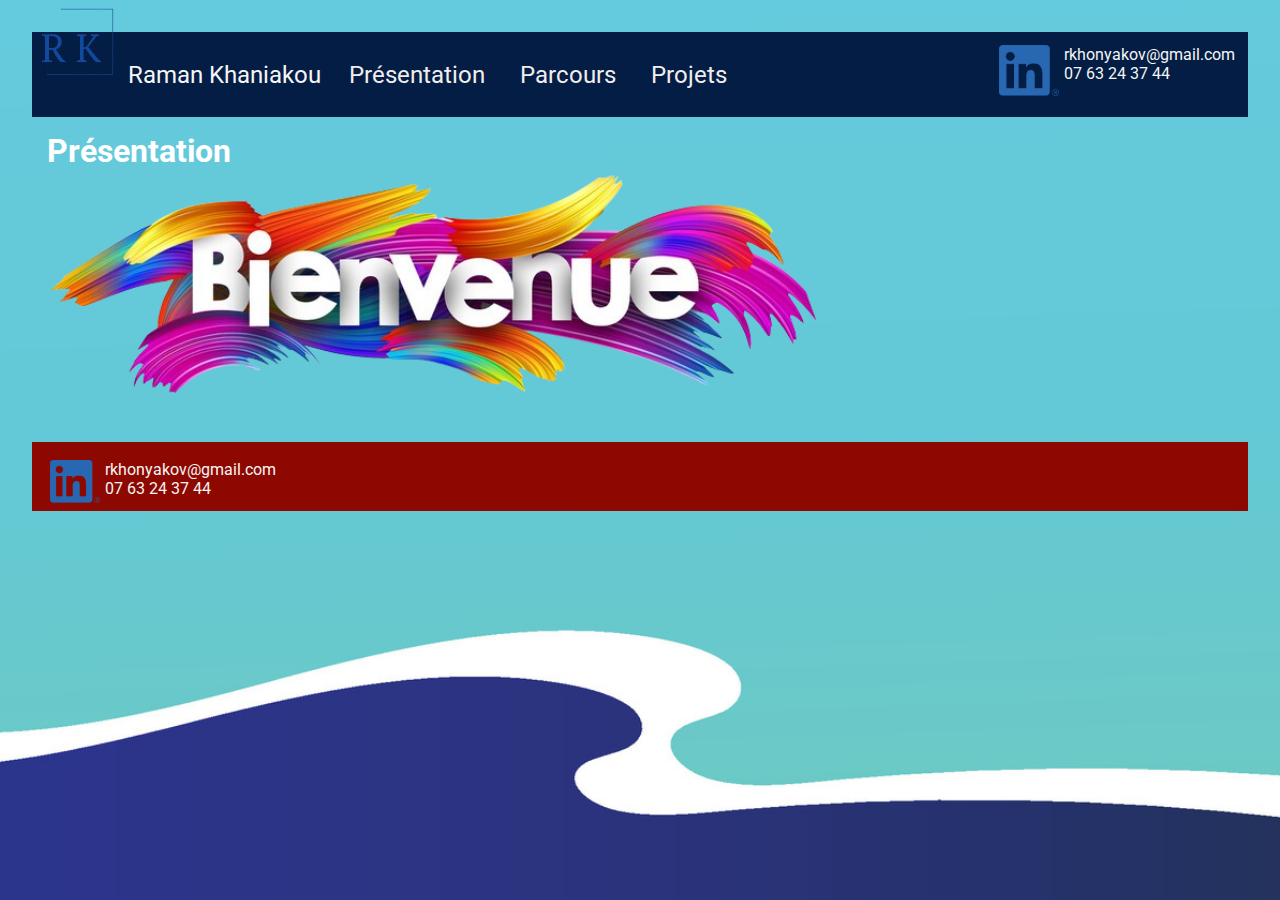
<file: index.html>
<!DOCTYPE html>
<html lang="fr">

<head>
    <meta charset="utf-8">
    <title>Accueil - CV Exemple</title>
    <link href="style.css" rel="stylesheet">
    <link rel="preconnect" href="https://fonts.googleapis.com">
    <link rel="preconnect" href="https://fonts.gstatic.com" crossorigin>
    <link href="https://fonts.googleapis.com/css2?family=Roboto:ital,wght@0,100..900;1,100..900&display=swap" rel="stylesheet">
</head>

<body>
    <header>
        
        <nav>
            <a href="index.html" class="hover-link"><img src="images/rk.png" width="90"> Raman Khaniakou</a>
            <span class="liens-nav"> 
                <a href="index.html">Présentation</a> 
                <a href="parcours.html">Parcours</a>
                <a href="projets.html">Projets</a>
            </span>
        </nav>
        

        <div class="contact">
            <div>
                <a target="_blank" href="https://www.linkedin.com/" class="lien-icone">
                    <img src="images/LI-In-Bug.png" alt="Logo Linkedin" width="60" />
                </a>
            </div>
            <div>
                <p>rkhonyakov@gmail.com</p>
                <p>07 63 24 37 44</p>
            </div>
        </div>

    </header>

    <main>
        <h1 class="presentation">Présentation</h1>
        
        <section>
            <div class="presentation">
                <p>  </p>
                <img src="images/nnn.png" alt="Photo" width="70%"  />
            </div>
            
        </section>
    </main>

    <footer>
        <div class="contact">
            <div>
                <a target="_blank" href="https://www.linkedin.com/" class="lien-icone">
                    <img src="images/LI-In-Bug.png" alt="Logo Linkedin" width="50" />
                </a>
            </div>
            <div>
                <p>rkhonyakov@gmail.com</p>
                <p>07 63 24 37 44</p>
            </div>
        </div>
    
    </footer>
</body>

</html>
</file>
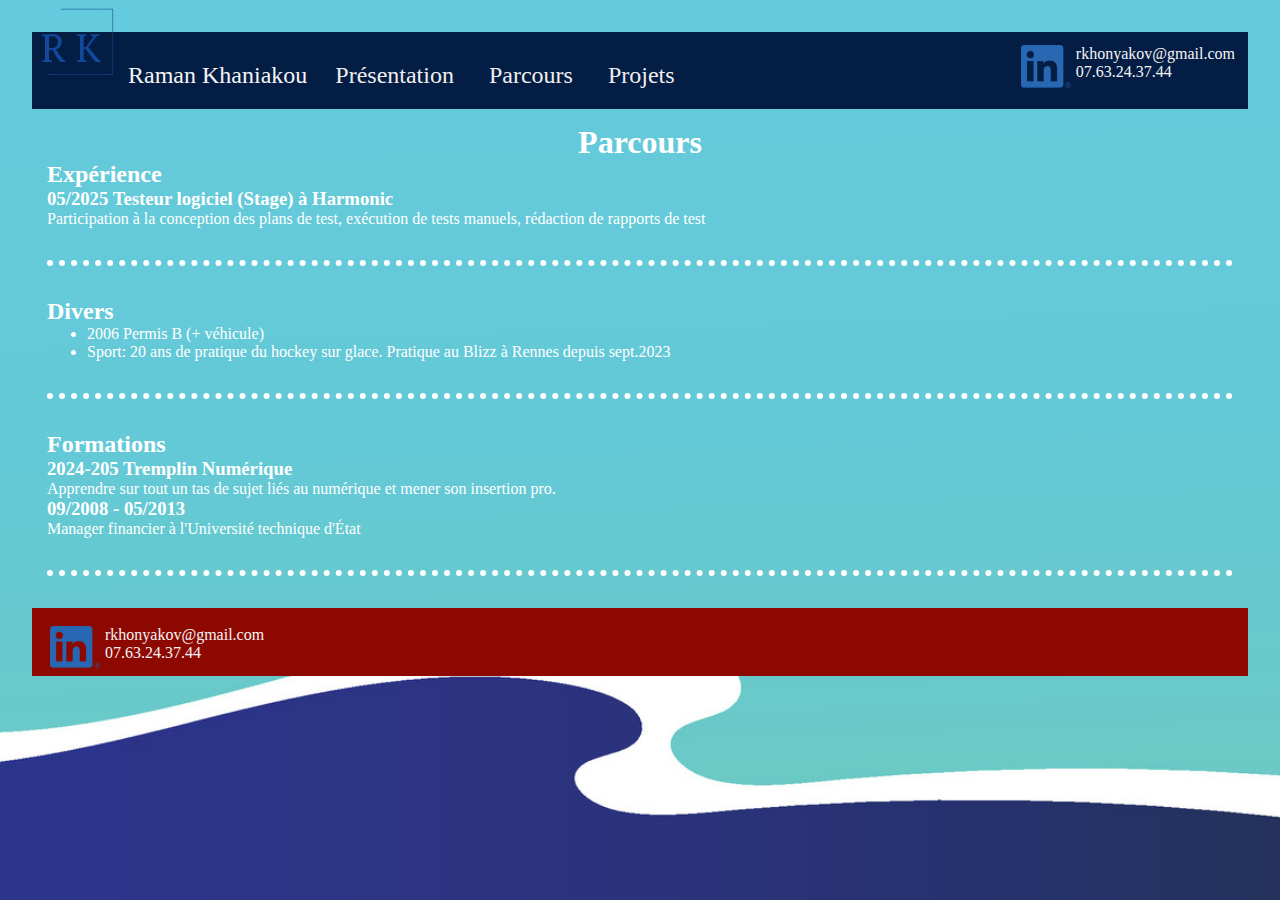
<file: parcours.html>
<!DOCTYPE html>
<html lang="fr">

<head>
    <meta charset="utf-8">
    <title>Parcours - CV Exemple</title>
    <link href="style.css" rel="stylesheet">
    <link rel="preconnect" href="https://fonts.googleapis.com">
    <link rel="preconnect" href="https://fonts.gstatic.com" crossorigin>
    <link href="https://fonts.googleapis.com/css2?family=Lexend:wght@100..900&display=swap" rel="stylesheet">
</head>

<body>
    <header>
        <nav>
            <a href="index.html" class="hover-link"><img src="images/rk.png" width="90"> Raman Khaniakou</a>
            <span class="liens-nav">
                <a href="index.html">Présentation</a>
                <a href="parcours.html">Parcours</a>
                <a href="projets.html">Projets</a>
            </span>
        </nav>

        <div class="contact">
            <div>
                <a target="_blank" href="https://www.linkedin.com/" class="lien-icone">
                    <img src="images/LI-In-Bug.png" alt="Logo Linkedin" width="50" />
                </a>
            </div>
            <div>
                <p>rkhonyakov@gmail.com</p>
                <p>07.63.24.37.44</p>
            </div>
        </div>
        
    </header>

    <main>
        <h1 class="centrer">Parcours</h1>
        <div class="colonnes-parcours">

            <div class="colonne">
                <section>
                    <h2>Expérience</h2>
        
                    <div class="colonne">
                        <h3>05/2025 Testeur logiciel (Stage) à Harmonic</h3>
                        <p> Participation à la conception des plans de test, exécution de tests manuels, rédaction de rapports de test</p>
                    </div>
                    <hr>
                </section>
                <section>
                    <h2>Divers</h2>
        
                    <div class="colonne">
                        <ul>
                            <li>2006 Permis B (+ véhicule)</li>
                            <li>Sport: 20 ans de pratique du hockey sur glace. Pratique au Blizz à Rennes depuis sept.2023</li>
                        </ul>
                    </div>
                    <hr>
                </section>
            </div>
        <div class="colonnes-parcours"> 
            <div class="colonne"></div>   
                <section>
                    <h2>Formations</h2>
                    
                    <div class="colonne">
                        <h3>2024-205 Tremplin Numérique</h3>
                        <p> Apprendre sur tout un tas de sujet liés au numérique et mener son insertion pro.</p>

                        <h3>09/2008 - 05/2013</h3> 
                        <P>Manager financier à l'Université technique d'État</P>
                    <hr>
                    </div>

                </section>
            </div>      
        </div>      
        
    </main>

    <footer>
        <div class="contact">
            <div>
                <a target="_blank" href="https://www.linkedin.com/" class="lien-icone">
                    <img src="images/LI-In-Bug.png" alt="Logo Linkedin" width="50" />
                </a>
            </div>
            <div>
                <p>rkhonyakov@gmail.com</p>
                <p>07.63.24.37.44</p>
            </div>
        </div>
    
    </footer>
</body>

</html>
</file>
<file: style.css>
* {
    margin: 0;
    font-family: "Roboto", serif;
    font-optical-sizing: auto;
    font-style: normal;
}

body {
    background-image: url('images/r.jpg'); 
    background-size: cover; 
    background-position: center; 
    background-repeat: no-repeat; 
    background-attachment: fixed; 
    padding: 2rem; 
    color: white; 
}
  
header {
    display: flex;
    justify-content: space-between;
    background-color: #031D44;
}

nav {
    font-size: 1.5em;
    margin-top: -30px; 
    margin-bottom: 1rem;
    
}

.contact {
    display: flex;
    margin: 13px;
    color: whitesmoke;
}

main {
    margin: 15px;
}

footer {
    padding-top: 5px;
    background-color: #8D0801;
}

.lien-CV {
    font-size: 1.2em;
    margin-top: 0px;
    text-decoration: none;
    color:#F1EDEE;
}

.liens-nav a{
    margin-left: 15px;
    margin-top: 10px;
    padding: 7px;
    text-decoration: none;
    color: #F1EDEE;
}
.liens-nav a:hover{
    background-color: #F1EDEE;
}

.lien-icone {
    margin: 5px;
    font-size: 2em;
    color: #124a9f;
}

.presentation {
    display: flex;
    justify-content: left;
}

.colonnes-parcours {
    display: flex-start;
    justify-content: space-around;
}

.background-section {
    background-image: url('images/r.jpg'); 
    background-size: auto; 
    background-position: center; 
    background-repeat: no-repeat; 
    background-attachment: fixed; 
    padding: 2rem; 
    color: white; 
}

.centrer {
    text-align: center;
}

hr {
    border: 0;
    width: 100%;
    height: 0;
    border-top: 0.4rem dotted white;
    position: relative;
    overflow: visible;
    margin: 2rem 0;
  }
hr:before {
    animation: move 10s infinite linear;
    position: absolute;
    top: -14px;
    left:0;
    right: 0;
    bottom: 0;
    background-image: url("data:image/svg+xml,%3Csvg xmlns='http://www.w3.org/2000/svg' height='571.11' width='541.6'%3E%3Cpath style='fill:%23ffcc00' d='M535.441,412.339A280.868,280.868 0 1,1 536.186,161.733L284.493,286.29Z'/%3E%3C/svg%3E");
    background-size: 22px;
    background-repeat: no-repeat;
    background-position: calc(100% + 24px) 0;
    content: ' ';
    height: 24px;
}
hr:after {
    animation: move 10s 1s infinite linear;
    position: absolute;
    top: -14px;
    left:0;
    right: 0;
    bottom: 0;
    background-size: 24px;
    background-repeat: no-repeat;
    background-position: calc(100% + 24px) 0;

    content: ' ';
    height: 24px;
    background-image: url("data:image/svg+xml,%3C%3Fxml version='1.0' encoding='UTF-8'%3F%3E%3Csvg version='1.1' viewBox='0 0 400 444.34' xmlns='http://www.w3.org/2000/svg'%3E%3Cg fill-rule='evenodd'%3E%3Cpath d='m192.2 2.8c-0.147 0.237-2.718 0.405-6.324 0.413-4.436 9e-3 -6.266 0.157-6.78 0.547-0.435 0.33-1.967 0.561-4 0.603-1.813 0.038-3.356 0.242-3.429 0.453-0.074 0.211-1.379 0.384-2.9 0.384-1.578 0-2.767 0.172-2.767 0.4 0 0.22-0.992 0.4-2.205 0.4s-2.518 0.171-2.9 0.38c-0.382 0.208-1.55 0.489-2.595 0.624s-1.9 0.414-1.9 0.621c0 0.206-0.799 0.375-1.776 0.375s-1.888 0.18-2.024 0.4-0.957 0.4-1.824 0.4-1.576 0.18-1.576 0.4-0.617 0.4-1.371 0.4c-0.755 0-1.642 0.27-1.972 0.6s-1.232 0.6-2.005 0.6-1.516 0.18-1.652 0.4-0.777 0.4-1.424 0.4-1.176 0.18-1.176 0.4-0.527 0.4-1.171 0.4c-0.645 0-1.442 0.27-1.772 0.6s-1.063 0.6-1.628 0.6c-0.566 0-1.029 0.18-1.029 0.4s-0.54 0.4-1.2 0.4-1.2 0.18-1.2 0.4-0.521 0.4-1.157 0.4c-0.66 0-1.256 0.258-1.388 0.6-0.126 0.33-0.675 0.6-1.219 0.6s-1.1 0.18-1.236 0.4-0.687 0.4-1.224 0.4-0.976 0.18-0.976 0.4-0.45 0.4-1 0.4-1 0.166-1 0.368c0 0.203-0.54 0.487-1.2 0.632s-1.2 0.429-1.2 0.632c0 0.202-0.45 0.368-1 0.368s-1 0.18-1 0.4-0.21 0.4-0.466 0.4c-0.746 0-3.534 1.323-3.534 1.677 0 0.178-0.36 0.323-0.8 0.323s-0.8 0.18-0.8 0.4-0.45 0.4-1 0.4-1 0.18-1 0.4-0.366 0.4-0.813 0.4c-0.446 0-0.916 0.27-1.042 0.6-0.127 0.33-0.571 0.6-0.988 0.6-0.416 0-0.757 0.18-0.757 0.4s-0.36 0.4-0.8 0.4-0.8 0.18-0.8 0.4-0.366 0.4-0.813 0.4c-0.446 0-0.916 0.27-1.042 0.6-0.127 0.33-0.571 0.6-0.988 0.6-0.416 0-0.757 0.138-0.757 0.306s-0.72 0.617-1.6 0.998c-0.88 0.382-1.6 0.841-1.6 1.02 0 0.18-0.63 0.574-1.4 0.876s-1.4 0.696-1.4 0.875-0.227 0.325-0.504 0.325-0.989 0.45-1.583 1c-0.593 0.55-1.356 1-1.696 1-0.339 0-0.617 0.18-0.617 0.4s-0.193 0.4-0.429 0.4c-0.235 0-0.679 0.225-0.986 0.5-1.323 1.187-1.776 1.5-2.168 1.5-0.229 0-0.417 0.18-0.417 0.4s-0.239 0.4-0.53 0.4c-0.292 0-0.953 0.45-1.47 1s-1.178 1-1.47 1c-0.291 0-0.53 0.18-0.53 0.4s-0.179 0.4-0.397 0.4c-0.361 0-1.692 1.012-3.028 2.3-0.285 0.275-0.648 0.5-0.806 0.5-0.159 0-0.9 0.63-1.648 1.4s-1.555 1.4-1.793 1.4-1.028 0.63-1.754 1.4-1.431 1.4-1.565 1.4c-0.135 0-0.661 0.405-1.169 0.9s-1.885 1.71-3.058 2.7c-2.312 1.95-12.782 12.297-12.782 12.632 0 0.112-0.405 0.62-0.9 1.128-1.434 1.472-5.096 5.735-7.035 8.188-0.586 0.742-1.557 1.912-2.159 2.6-0.601 0.689-1.096 1.387-1.1 1.551-3e-3 0.165-0.636 0.967-1.406 1.783-0.77 0.817-1.4 1.717-1.4 2.001 0 0.285-0.18 0.517-0.4 0.517s-0.4 0.193-0.4 0.429c0 0.235-0.225 0.679-0.5 0.986-1.187 1.323-1.5 1.776-1.5 2.168 0 0.229-0.159 0.417-0.354 0.417s-0.654 0.63-1.019 1.4c-0.366 0.77-0.836 1.4-1.046 1.4-0.209 0-0.381 0.184-0.381 0.409 0 0.485-2.069 3.733-2.5 3.924-0.165 0.074-0.3 0.389-0.3 0.7 0 0.312-0.18 0.567-0.4 0.567s-0.4 0.36-0.4 0.8-0.137 0.8-0.305 0.8c-0.325 0-0.624 0.497-1.889 3.141-0.437 0.912-0.932 1.659-1.1 1.659s-0.306 0.36-0.306 0.8-0.135 0.801-0.3 0.803c-0.402 3e-3 -1.7 2.316-1.7 3.029 0 0.313-0.18 0.568-0.4 0.568s-0.4 0.274-0.4 0.608-0.45 1.321-1 2.192-1 1.858-1 2.192-0.18 0.608-0.4 0.608-0.399 0.225-0.398 0.5c1e-3 0.411-1.602 3.962-3.248 7.195-0.195 0.382-0.354 0.94-0.354 1.24s-0.45 1.392-1 2.427c-0.55 1.034-1 2.22-1 2.636 0 0.415-0.18 0.866-0.4 1.002s-0.4 0.651-0.4 1.144-0.155 1.067-0.344 1.276-0.661 1.37-1.048 2.58c-0.388 1.21-0.863 2.513-1.056 2.895-0.194 0.382-0.352 1.117-0.352 1.633s-0.116 1.055-0.259 1.197c-0.428 0.429-1.714 4.411-1.728 5.351-7e-3 0.482-0.193 0.988-0.413 1.124s-0.4 0.946-0.4 1.8-0.18 1.664-0.4 1.8-0.4 0.788-0.4 1.45c0 0.661-0.193 1.563-0.428 2.003-0.478 0.893-1.136 4.008-1.424 6.747-0.104 0.99-0.352 2.16-0.551 2.6s-0.449 1.79-0.556 3-0.477 4.09-0.823 6.4c-1.227 8.21-1.355 18.522-1.439 116-0.094 109.47 0.104 121.83 2.048 128.23 0.205 0.676 0.373 1.97 0.373 2.877 0 0.906 0.18 1.759 0.4 1.895s0.4 0.642 0.4 1.124c1e-3 2.4 3.427 9.501 5.793 12.005 6.948 7.351 16.378 5.374 26.065-5.464 37.609-42.077 48.185-45.208 67.688-20.039 2.034 2.626 3.915 5.044 4.179 5.374s1.427 1.907 2.585 3.504c6.808 9.392 14.591 17.052 19.29 18.984 9.521 3.915 16.903 2.413 24.518-4.989 1.414-1.374 3.089-3.219 3.724-4.099 0.634-0.88 1.253-1.69 1.374-1.8 0.379-0.343 4.987-6.857 7.033-9.942 1.073-1.618 2.221-3.333 2.551-3.811 17.255-24.979 35.183-25.921 54.408-2.857 3.518 4.222 2.959 3.518 7.805 9.81 8.973 11.651 13.914 15.971 21.906 19.154 5.271 2.1 14.854-0.209 21.427-5.162 3.107-2.341 10.819-10.049 12.83-12.823 0.57-0.787 1.706-2.227 2.523-3.2 0.818-0.973 2.41-2.939 3.538-4.369 10.413-13.201 16.295-18.195 23.083-19.597 8.299-1.715 18.282 5.494 33.48 24.176 2.98 3.663 8.375 10.012 9.991 11.757 0.884 0.955 1.967 2.186 2.408 2.735 6.119 7.626 16.216 9.283 22.301 3.659 0.825-0.763 1.5-1.584 1.5-1.825s0.135-0.498 0.3-0.572c0.452-0.201 2.157-3.837 2.572-5.484 3.246-12.896 3.273-13.976 3.303-135.25 0.027-111-0.044-114.76-2.392-126.6-0.349-1.76-0.722-4.01-0.83-5-0.107-0.99-0.355-2.16-0.551-2.6s-0.442-1.52-0.545-2.4c-0.303-2.56-1.031-5.534-1.461-5.964-0.218-0.218-0.396-1.08-0.396-1.916s-0.18-1.52-0.4-1.52-0.4-0.619-0.4-1.376-0.18-1.488-0.4-1.624-0.4-0.68-0.4-1.21c0-0.861-0.652-2.713-1.649-4.685-0.193-0.382-0.351-1.136-0.351-1.676s-0.18-1.093-0.4-1.229-0.4-0.599-0.4-1.029c0-0.784-0.096-1.035-1.332-3.503-0.368-0.733-0.668-1.591-0.668-1.906s-0.159-0.885-0.353-1.267c-0.195-0.382-0.574-1.235-0.842-1.895-0.269-0.66-0.715-1.74-0.991-2.4s-0.684-1.65-0.906-2.2c-0.92-2.275-2.704-5.809-2.995-5.933-0.172-0.074-0.313-0.468-0.313-0.877 0-0.408-0.18-0.854-0.4-0.99s-0.4-0.597-0.4-1.024-0.16-0.776-0.357-0.776c-0.196 0-0.469-0.45-0.607-1s-0.428-1-0.644-1c-0.215 0-0.392-0.264-0.392-0.586s-0.482-1.447-1.071-2.5-1.444-2.634-1.9-3.514-1.037-1.821-1.292-2.091c-0.254-0.27-0.703-1.035-0.997-1.7s-0.671-1.209-0.838-1.209c-0.166 0-0.302-0.27-0.302-0.6s-0.16-0.6-0.357-0.6c-0.196 0-0.469-0.45-0.607-1s-0.428-1-0.644-1c-0.215 0-0.392-0.193-0.392-0.428 0-0.462-2.048-3.563-2.946-4.461-0.302-0.301-0.677-0.954-0.835-1.45-0.157-0.496-0.811-1.439-1.452-2.095-0.642-0.657-1.167-1.335-1.167-1.508s-0.589-1.021-1.309-1.886-1.839-2.286-2.486-3.158-1.453-1.868-1.791-2.213-1.15-1.341-1.804-2.214c-0.655-0.873-1.555-1.966-2-2.429-0.446-0.463-1.62-1.806-2.61-2.984-2.497-2.972-12.454-12.912-15.6-15.574-1.43-1.21-3.379-2.92-4.331-3.8s-1.934-1.672-2.182-1.761c-0.249-0.088-1.037-0.728-1.751-1.422-0.715-0.694-1.801-1.522-2.414-1.84-0.614-0.317-1.498-0.982-1.965-1.477s-1.053-0.9-1.303-0.9-0.454-0.18-0.454-0.4-0.171-0.4-0.379-0.4c-0.209 0-0.865-0.45-1.459-1-0.593-0.55-1.323-1-1.62-1-0.298 0-0.542-0.18-0.542-0.4s-0.193-0.4-0.429-0.4c-0.235 0-0.679-0.225-0.986-0.5-1.323-1.187-1.776-1.5-2.168-1.5-0.229 0-0.417-0.18-0.417-0.4s-0.261-0.4-0.579-0.4c-0.319 0-1.065-0.45-1.659-1-0.593-0.55-1.323-1-1.62-1-0.298 0-0.542-0.18-0.542-0.4s-0.208-0.4-0.462-0.4-1.019-0.419-1.7-0.932c-0.681-0.512-1.823-1.186-2.538-1.497-0.715-0.312-1.3-0.681-1.3-0.822s-0.315-0.365-0.7-0.498-1.24-0.591-1.9-1.017c-0.66-0.427-1.515-0.789-1.9-0.805s-0.7-0.209-0.7-0.429-0.248-0.4-0.551-0.4-0.775-0.27-1.049-0.6-0.836-0.6-1.249-0.6-0.751-0.18-0.751-0.4-0.36-0.4-0.8-0.4-0.8-0.18-0.8-0.4-0.45-0.4-1-0.4-1-0.177-1-0.392c0-0.216-0.45-0.506-1-0.644s-1-0.411-1-0.607c0-0.197-0.45-0.357-1-0.357s-1-0.18-1-0.4-0.349-0.4-0.776-0.4-0.879-0.166-1.005-0.369c-0.125-0.203-0.766-0.488-1.424-0.632-0.657-0.144-1.195-0.428-1.195-0.631 0-0.202-0.45-0.368-1-0.368s-1-0.18-1-0.4-0.45-0.4-1-0.4-1-0.18-1-0.4-0.521-0.4-1.157-0.4c-0.66 0-1.256-0.258-1.388-0.6-0.134-0.351-0.734-0.6-1.442-0.6-0.667 0-1.213-0.18-1.213-0.4s-0.439-0.4-0.976-0.4-1.088-0.18-1.224-0.4-0.757-0.4-1.381-0.4c-0.638 0-1.234-0.262-1.364-0.6-0.133-0.347-0.731-0.6-1.419-0.6-0.654 0-1.3-0.18-1.436-0.4s-0.777-0.4-1.424-0.4-1.176-0.18-1.176-0.4-0.733-0.4-1.629-0.4c-0.914 0-1.891-0.263-2.228-0.6-0.33-0.33-1.217-0.6-1.972-0.6-0.754 0-1.371-0.18-1.371-0.4s-0.72-0.4-1.6-0.4-1.6-0.18-1.6-0.4-0.699-0.4-1.554-0.4-2.07-0.269-2.7-0.598c-0.63-0.328-1.81-0.598-2.622-0.6-0.812-1e-3 -1.588-0.182-1.724-0.402s-1.317-0.4-2.624-0.4c-1.317 0-2.376-0.178-2.376-0.4 0-0.229-1.2-0.4-2.8-0.4s-2.8-0.171-2.8-0.4c0-0.235-1.375-0.4-3.324-0.4-2.303 0-3.562-0.18-4.1-0.587-0.601-0.455-2.144-0.59-6.852-0.6-3.606-8e-3 -6.177-0.176-6.324-0.413-0.151-0.245-3.33-0.4-8.2-0.4s-8.049 0.155-8.2 0.4m17 3.608c29.892 1.533 59.608 9.81 82.8 23.06 0.77 0.44 2.221 1.257 3.224 1.816 6.247 3.478 18.589 11.916 17.429 11.916-0.385 0-3.627-2.14-3.786-2.5-0.074-0.165-0.292-0.3-0.486-0.3s-1.844-0.961-3.667-2.134c-15.122-9.74-36.566-18.996-54.714-23.616-54.144-13.784-109.1-4.866-156.71 25.426-5.319 3.384-6.139 3.776-4.045 1.93 0.745-0.656 1.564-1.196 1.821-1.2 0.256-3e-3 0.526-0.168 0.6-0.367 0.157-0.425 7.833-5.564 11.198-7.498 1.284-0.737 3.46-1.991 4.835-2.786 23.452-13.551 53.694-22.223 82.7-23.716 9.09-0.468 10.248-0.47 18.8-0.031m-42 122.41c18.547 3.777 32.839 15.399 39.91 32.454 3.886 9.375 4.856 21.759 2.511 32.065-3.89 17.098-16.24 31.1-33.421 37.892-17.114 6.765-38.282 2.912-53.25-9.692-16.208-13.649-22.353-35.75-15.829-56.935 0.786-2.554 3.094-7.706 4.454-9.944 0.784-1.289 1.605-2.644 1.825-3.009 3.584-5.96 11.958-13.449 19.507-17.444 6.037-3.195 11.348-4.806 19.693-5.973 2.084-0.292 12.306 0.119 14.6 0.586m161.6 0c22.684 4.619 38.317 20.253 43.02 43.018 1.181 5.721 0.638 18.563-0.989 23.366-0.186 0.55-0.571 1.81-0.855 2.8-2.919 10.174-12.316 22.118-22.376 28.443-2.535 1.594-8.205 4.357-8.941 4.357-0.275 0-0.67 0.152-0.879 0.337-0.708 0.629-5.617 1.884-11.147 2.85-3.025 0.528-11.954 0.535-14.713 0.01-14.898-2.831-24.652-8.311-33.645-18.901-10.867-12.798-15.08-33.004-10.11-48.496 0.353-1.1 0.844-2.63 1.092-3.4 5.906-18.329 23.506-32.024 44.943-34.973 2.098-0.289 12.314 0.123 14.6 0.589' fill='%23eb1c24'/%3E%3Cpath d='m193.4 1.2c-0.144 0.233-2.364 0.4-5.303 0.4-5.021 0-8.225 0.287-15.897 1.424-2.2 0.326-4.574 0.589-5.276 0.584-0.702-4e-3 -1.388 0.172-1.524 0.392s-1.101 0.4-2.144 0.4-2.067 0.163-2.276 0.361c-0.209 0.199-1.19 0.448-2.18 0.553s-2.88 0.495-4.2 0.867c-1.32 0.371-2.94 0.765-3.6 0.874-0.66 0.11-1.56 0.355-2 0.545s-1.34 0.436-2 0.547c-2.095 0.353-5.323 1.242-5.634 1.553-0.164 0.165-0.809 0.3-1.433 0.3-0.623 0-1.133 0.18-1.133 0.4s-0.529 0.4-1.176 0.4-1.288 0.18-1.424 0.4-0.552 0.401-0.924 0.402c-0.372 2e-3 -1.192 0.272-1.822 0.6-0.63 0.329-1.449 0.598-1.82 0.598s-0.845 0.158-1.054 0.351c-0.371 0.343-4.389 1.904-5.98 2.323-0.44 0.116-2.103 0.822-3.695 1.568-1.592 0.747-3.032 1.358-3.2 1.357-0.531-2e-3 -16.467 8.017-16.709 8.407-0.126 0.205-0.897 0.677-1.713 1.048-0.816 0.372-2.023 1.062-2.683 1.534s-1.839 1.155-2.621 1.517c-0.782 0.361-1.755 1.026-2.162 1.476-0.408 0.451-0.89 0.819-1.071 0.819-0.284 0-2.528 1.408-5.74 3.6-0.483 0.33-1.582 1.072-2.442 1.648-0.86 0.577-1.907 1.432-2.326 1.9-0.419 0.469-0.989 0.852-1.266 0.852s-1.452 0.9-2.611 2c-1.16 1.1-2.3 2.001-2.535 2.003-0.234 2e-3 -1.236 0.804-2.226 1.782s-2.013 1.787-2.274 1.797c-0.545 0.021-21.326 20.635-21.326 21.155 0 0.189-1.076 1.496-2.392 2.904-1.315 1.407-2.403 2.739-2.418 2.959-0.014 0.22-0.827 1.21-1.805 2.2s-1.78 1.99-1.782 2.223c-3e-3 0.361-2.733 4.203-5.573 7.84-0.456 0.585-0.83 1.246-0.83 1.47 0 0.223-0.42 0.914-0.934 1.536s-1.188 1.716-1.498 2.431-0.694 1.3-0.855 1.3c-0.16 0-0.848 1.125-1.529 2.5s-1.554 2.86-1.94 3.3c-0.818 0.934-10.044 19.441-10.044 20.149 0 0.262-0.45 1.366-1 2.451s-1 2.168-1 2.406-0.36 1.178-0.8 2.088c-0.44 0.911-0.8 1.872-0.8 2.135 0 0.264-0.269 0.995-0.598 1.625-0.328 0.63-0.598 1.45-0.6 1.822-1e-3 0.372-0.182 0.788-0.402 0.924s-0.4 0.766-0.4 1.4-0.18 1.264-0.4 1.4-0.4 0.676-0.4 1.2-0.16 1.052-0.356 1.173-0.66 1.526-1.031 3.123-0.828 3.264-1.016 3.704c-0.189 0.44-0.428 1.34-0.532 2s-0.564 2.64-1.022 4.4c-0.459 1.76-0.836 3.684-0.838 4.276-3e-3 0.592-0.185 1.188-0.405 1.324s-0.4 1.126-0.4 2.2-0.18 2.064-0.4 2.2-0.4 0.913-0.4 1.726c0 0.814-0.188 2.108-0.418 2.877-0.542 1.812-1.156 8.045-1.439 14.597-0.123 2.86-0.385 5.371-0.583 5.58-0.496 0.524-0.479 205.94 0.017 206.44 0.207 0.209 0.459 3.89 0.559 8.18 0.188 8.023 0.754 15.975 1.188 16.676 0.135 0.219 0.415 1.371 0.622 2.561 0.955 5.473 4.912 15.563 6.104 15.563 0.192 0 0.35 0.239 0.35 0.53 0 0.644 1.666 2.27 2.326 2.27 0.261 0 0.474 0.16 0.474 0.355 0 0.772 5.864 3.158 8.907 3.624 5.314 0.813 10.615-0.907 14.613-4.744 1.166-1.119 2.251-2.035 2.411-2.035 0.353 0 5.669-5.317 5.669-5.67 0-0.138 2.655-2.986 5.9-6.33s5.972-6.279 6.061-6.523c0.21-0.578 7.754-8.112 8.329-8.319 0.243-0.087 1.714-1.373 3.271-2.858 1.556-1.485 2.984-2.7 3.172-2.7 0.189 0 0.669-0.36 1.067-0.8s0.942-0.8 1.208-0.8 0.999-0.405 1.628-0.9c5.947-4.678 14.674-5.105 18.174-0.888 0.268 0.323 0.659 0.588 0.868 0.588 0.429 0 6.012 5.523 6.564 6.493 0.197 0.346 1.303 1.642 2.458 2.88s2.1 2.351 2.1 2.472 0.63 0.989 1.4 1.929 1.406 1.87 1.413 2.067c7e-3 0.198 0.637 0.98 1.4 1.74 0.763 0.759 1.388 1.569 1.389 1.8 1e-3 0.23 0.586 1.069 1.3 1.864s1.478 1.723 1.698 2.062c1.126 1.736 5.603 6.837 8.276 9.428 2.749 2.665 3.625 3.375 6.121 4.959 0.438 0.278 1.307 0.911 1.931 1.406 0.623 0.495 1.559 0.9 2.079 0.9s1.057 0.18 1.193 0.4 0.599 0.4 1.029 0.4 1.094 0.165 1.476 0.367c1.242 0.656 6.37 1.352 8.155 1.108 0.957-0.132 2.55-0.353 3.54-0.492 5.447-0.765 13.893-6.62 17.43-12.083 0.748-1.155 1.542-2.1 1.765-2.1s0.405-0.206 0.405-0.459c0-0.252 0.63-1.227 1.4-2.167s1.4-1.872 1.4-2.072c0-0.199 0.45-0.785 1-1.302s1-1.107 1-1.312 0.45-0.907 1-1.561 1-1.417 1-1.696 0.36-0.833 0.8-1.231 0.8-0.866 0.8-1.04c0-0.173 0.629-1 1.398-1.838 0.769-0.837 1.399-1.71 1.4-1.939s0.812-1.211 1.802-2.183 1.8-1.972 1.8-2.222c0-0.448 3.35-3.657 6.194-5.934 1.835-1.469 5.624-3.444 6.606-3.444 0.414 0 0.864-0.18 1-0.4 0.14-0.227 2.13-0.4 4.6-0.4s4.46 0.173 4.6 0.4c0.136 0.22 0.69 0.4 1.232 0.4 0.541 0 1.697 0.45 2.568 1s1.704 1 1.851 1c1.892 0 13.985 11.996 17.884 17.742 0.562 0.829 1.527 2.136 2.144 2.905 0.616 0.768 1.931 2.405 2.921 3.637 7.651 9.52 16.86 17.306 20.476 17.314 0.372 1e-3 0.772 0.157 0.889 0.345 0.75 1.213 14.92 1.213 15.67 0 0.117-0.188 0.535-0.343 0.931-0.343 0.997 0 6.359-2.759 8.261-4.251 0.865-0.678 1.936-1.423 2.38-1.655 1.19-0.623 10.737-10.391 12.273-12.556 0.726-1.025 2.4-3.161 3.72-4.747 1.32-1.587 2.58-3.161 2.8-3.498 0.22-0.338 1.247-1.539 2.281-2.67 1.035-1.131 2.354-2.769 2.932-3.64 1.335-2.012 7.226-7.783 7.946-7.783 0.298 0 0.779-0.285 1.068-0.633 1.203-1.449 5.071-2.967 7.561-2.967 5.345 0 12.832 5.54 22.311 16.509 1.374 1.59 3.6 4.147 4.947 5.683 1.346 1.536 2.562 3.097 2.701 3.468 0.139 0.372 1.166 1.636 2.282 2.808 1.116 1.173 2.213 2.463 2.436 2.868 0.647 1.171 10.622 11.064 11.155 11.064 0.265 0 0.715 0.281 1 0.624 0.732 0.882 3.543 2.176 4.727 2.176 0.548 0 1.58 0.211 2.294 0.469 1.763 0.638 7.6-0.216 10.559-1.544 5.124-2.3 9.483-9.307 10.279-16.525 0.109-0.99 0.361-1.971 0.56-2.18 0.198-0.209 0.361-1.683 0.361-3.276s0.15-2.989 0.333-3.103c1.675-1.035 1.714-239.91 0.04-241.62-0.205-0.209-0.373-1.368-0.373-2.576 0-2.203-0.353-4.632-1.431-9.844-0.319-1.54-0.577-3.207-0.574-3.705s-0.16-1.218-0.362-1.6-0.581-2.045-0.842-3.695c-0.262-1.65-0.726-3.679-1.033-4.508-0.307-0.83-0.558-1.919-0.558-2.42 0-0.502-0.147-1.083-0.327-1.292s-0.56-1.37-0.844-2.58c-0.738-3.142-1.688-6.137-2.087-6.58-0.188-0.209-0.342-0.706-0.342-1.105s-0.165-1.038-0.367-1.42c-0.201-0.382-0.681-1.775-1.066-3.095-0.384-1.32-1.029-2.99-1.433-3.712s-0.734-1.573-0.734-1.891c0-1.037-10.599-22.938-12.193-25.197-0.466-0.66-1.099-1.74-1.407-2.4s-0.983-1.785-1.5-2.5c-0.518-0.715-1.206-1.885-1.529-2.6-0.324-0.715-1.215-2.11-1.98-3.1s-1.513-2.07-1.662-2.4c-0.148-0.33-0.868-1.339-1.6-2.241-0.731-0.903-1.329-1.816-1.329-2.03s-0.45-0.812-1-1.329-1.003-1.133-1.007-1.37c-4e-3 -0.236-0.814-1.29-1.8-2.342-0.986-1.051-1.793-2.006-1.793-2.121 0-0.349-4.644-5.784-7.41-8.672-1.424-1.488-2.59-2.783-2.59-2.877 0-0.095-2.367-2.478-5.261-5.295-2.893-2.818-5.998-5.846-6.9-6.73-1.567-1.537-6.861-5.953-8.143-6.793-0.336-0.22-1.35-1.084-2.253-1.92-0.904-0.836-2.273-1.855-3.043-2.265s-1.665-1.121-1.988-1.58c-0.324-0.459-0.805-0.835-1.07-0.835-0.264 0-1.015-0.45-1.669-1s-1.388-1-1.631-1-0.442-0.175-0.442-0.39c0-0.214-0.568-0.683-1.262-1.042-0.695-0.359-1.629-0.994-2.076-1.411-0.447-0.416-1.035-0.757-1.307-0.757-0.271 0-1.002-0.416-1.624-0.926-0.622-0.509-1.806-1.237-2.631-1.618-0.825-0.382-1.5-0.833-1.5-1.003 0-0.171-0.945-0.728-2.1-1.239-1.155-0.51-2.467-1.257-2.915-1.66-0.947-0.853-15.738-8.354-16.47-8.354-0.272 0-1.788-0.63-3.371-1.4-1.582-0.77-3.161-1.406-3.51-1.413s-0.983-0.277-1.41-0.6c-0.428-0.323-1.085-0.587-1.463-0.587-0.377 0-1.377-0.335-2.223-0.743-1.64-0.793-3.133-1.34-6.338-2.319-1.1-0.337-2.313-0.775-2.695-0.975s-1.136-0.363-1.676-0.363-1.08-0.159-1.2-0.354c-0.121-0.194-1.027-0.475-2.015-0.623-0.987-0.148-1.9-0.439-2.028-0.646s-0.932-0.377-1.786-0.377-1.664-0.18-1.8-0.4-0.831-0.4-1.544-0.4-1.467-0.161-1.676-0.358c-0.503-0.474-3.882-1.28-6.38-1.522-1.1-0.107-2.171-0.357-2.38-0.557s-1.214-0.363-2.233-0.363c-1.02 0-1.988-0.135-2.153-0.3-0.701-0.702-12.467-2.022-20.834-2.339-3.52-0.133-6.571-0.403-6.78-0.601-0.531-0.503-14.108-0.465-14.42 0.04m15.2 1.6c0.147 0.237 2.718 0.405 6.324 0.413 4.708 0.01 6.251 0.145 6.852 0.6 0.538 0.407 1.797 0.587 4.1 0.587 1.949 0 3.324 0.165 3.324 0.4 0 0.229 1.2 0.4 2.8 0.4s2.8 0.171 2.8 0.4c0 0.222 1.059 0.4 2.376 0.4 1.307 0 2.488 0.18 2.624 0.4s0.912 0.401 1.724 0.402c0.812 2e-3 1.992 0.272 2.622 0.6 0.63 0.329 1.845 0.598 2.7 0.598s1.554 0.18 1.554 0.4 0.72 0.4 1.6 0.4 1.6 0.18 1.6 0.4 0.617 0.4 1.371 0.4c0.755 0 1.642 0.27 1.972 0.6 0.337 0.337 1.314 0.6 2.228 0.6 0.896 0 1.629 0.18 1.629 0.4s0.529 0.4 1.176 0.4 1.288 0.18 1.424 0.4 0.782 0.4 1.436 0.4c0.688 0 1.286 0.253 1.419 0.6 0.13 0.338 0.726 0.6 1.364 0.6 0.624 0 1.245 0.18 1.381 0.4s0.687 0.4 1.224 0.4 0.976 0.18 0.976 0.4 0.546 0.4 1.213 0.4c0.708 0 1.308 0.249 1.442 0.6 0.132 0.342 0.728 0.6 1.388 0.6 0.636 0 1.157 0.18 1.157 0.4s0.45 0.4 1 0.4 1 0.18 1 0.4 0.45 0.4 1 0.4 1 0.166 1 0.368c0 0.203 0.538 0.487 1.195 0.631 0.658 0.144 1.299 0.429 1.424 0.632 0.126 0.203 0.578 0.369 1.005 0.369s0.776 0.18 0.776 0.4 0.45 0.4 1 0.4 1 0.16 1 0.357c0 0.196 0.45 0.469 1 0.607s1 0.428 1 0.644c0 0.215 0.45 0.392 1 0.392s1 0.18 1 0.4 0.36 0.4 0.8 0.4 0.8 0.18 0.8 0.4 0.338 0.4 0.751 0.4 0.975 0.27 1.249 0.6 0.746 0.6 1.049 0.6 0.551 0.18 0.551 0.4 0.315 0.413 0.7 0.429 1.24 0.378 1.9 0.805c0.66 0.426 1.515 0.884 1.9 1.017s0.7 0.357 0.7 0.498 0.585 0.51 1.3 0.822c0.715 0.311 1.857 0.985 2.538 1.497 0.681 0.513 1.446 0.932 1.7 0.932s0.462 0.18 0.462 0.4 0.244 0.4 0.542 0.4c0.297 0 1.027 0.45 1.62 1 0.594 0.55 1.34 1 1.659 1 0.318 0 0.579 0.18 0.579 0.4s0.188 0.4 0.417 0.4c0.392 0 0.845 0.313 2.168 1.5 0.307 0.275 0.751 0.5 0.986 0.5 0.236 0 0.429 0.18 0.429 0.4s0.244 0.4 0.542 0.4c0.297 0 1.027 0.45 1.62 1 0.594 0.55 1.25 1 1.459 1 0.208 0 0.379 0.18 0.379 0.4s0.204 0.4 0.454 0.4 0.836 0.405 1.303 0.9 1.351 1.16 1.965 1.477c0.613 0.318 1.699 1.146 2.414 1.84 0.714 0.694 1.502 1.334 1.751 1.422 0.248 0.089 1.23 0.881 2.182 1.761s2.901 2.59 4.331 3.8c3.146 2.662 13.103 12.602 15.6 15.574 0.99 1.178 2.164 2.521 2.61 2.984 0.445 0.463 1.345 1.556 2 2.429 0.654 0.873 1.466 1.869 1.804 2.214s1.144 1.341 1.791 2.213 1.766 2.293 2.486 3.158 1.309 1.713 1.309 1.886 0.525 0.851 1.167 1.508c0.641 0.656 1.295 1.599 1.452 2.095 0.158 0.496 0.533 1.149 0.835 1.45 0.898 0.898 2.946 3.999 2.946 4.461 0 0.235 0.177 0.428 0.392 0.428 0.216 0 0.506 0.45 0.644 1s0.411 1 0.607 1c0.197 0 0.357 0.27 0.357 0.6s0.136 0.6 0.302 0.6c0.167 0 0.544 0.544 0.838 1.209s0.743 1.43 0.997 1.7c0.255 0.27 0.836 1.211 1.292 2.091s1.311 2.461 1.9 3.514 1.071 2.178 1.071 2.5 0.177 0.586 0.392 0.586c0.216 0 0.506 0.45 0.644 1s0.411 1 0.607 1c0.197 0 0.357 0.349 0.357 0.776s0.18 0.888 0.4 1.024 0.4 0.582 0.4 0.99c0 0.409 0.141 0.803 0.313 0.877 0.291 0.124 2.075 3.658 2.995 5.933 0.222 0.55 0.63 1.54 0.906 2.2s0.722 1.74 0.991 2.4c0.268 0.66 0.647 1.513 0.842 1.895 0.194 0.382 0.353 0.952 0.353 1.267s0.3 1.173 0.668 1.906c1.236 2.468 1.332 2.719 1.332 3.503 0 0.43 0.18 0.893 0.4 1.029s0.4 0.689 0.4 1.229 0.158 1.294 0.351 1.676c0.997 1.972 1.649 3.824 1.649 4.685 0 0.53 0.18 1.074 0.4 1.21s0.4 0.867 0.4 1.624 0.18 1.376 0.4 1.376 0.4 0.684 0.4 1.52 0.178 1.698 0.396 1.916c0.43 0.43 1.158 3.404 1.461 5.964 0.103 0.88 0.349 1.96 0.545 2.4s0.444 1.61 0.551 2.6c0.108 0.99 0.481 3.24 0.83 5 2.348 11.844 2.419 15.599 2.392 126.6-0.03 121.27-0.057 122.35-3.303 135.25-0.415 1.647-2.12 5.283-2.572 5.484-0.165 0.074-0.3 0.331-0.3 0.572s-0.675 1.062-1.5 1.825c-6.085 5.624-16.182 3.967-22.301-3.659-0.441-0.549-1.524-1.78-2.408-2.735-1.616-1.745-7.011-8.094-9.991-11.757-22.772-27.992-33.536-30.915-49.2-13.36-2.399 2.688-5.071 5.875-7.363 8.781-1.128 1.43-2.72 3.396-3.538 4.369-0.817 0.973-1.953 2.413-2.523 3.2-8.172 11.273-19.222 18.431-28.452 18.431-2.577 0-5.19-0.201-5.805-0.446-7.992-3.183-12.933-7.503-21.906-19.154-4.846-6.292-4.287-5.588-7.805-9.81-19.225-23.064-37.153-22.122-54.408 2.857-0.33 0.478-1.478 2.193-2.551 3.811-2.046 3.085-6.654 9.599-7.033 9.942-0.121 0.11-0.74 0.92-1.374 1.8-5.132 7.118-11.828 11-18.974 11-4.186 0-5.054-0.179-9.268-1.912-3.105-1.277-8.904-6.243-13.221-11.323-3.379-3.976-3.601-4.255-6.069-7.661-1.158-1.597-2.321-3.174-2.585-3.504s-2.145-2.748-4.179-5.374c-19.503-25.169-30.079-22.038-67.688 20.039-9.687 10.838-19.117 12.815-26.065 5.464-2.366-2.504-5.792-9.605-5.793-12.005 0-0.482-0.18-0.988-0.4-1.124s-0.4-0.989-0.4-1.895c0-0.907-0.168-2.201-0.373-2.877-1.944-6.397-2.142-18.757-2.048-128.23 0.084-97.478 0.212-107.79 1.439-116 0.346-2.31 0.716-5.19 0.823-6.4s0.357-2.56 0.556-3 0.447-1.61 0.551-2.6c0.288-2.739 0.946-5.854 1.424-6.747 0.235-0.44 0.428-1.342 0.428-2.003 0-0.662 0.18-1.314 0.4-1.45s0.4-0.946 0.4-1.8 0.18-1.664 0.4-1.8 0.406-0.642 0.413-1.124c0.014-0.94 1.3-4.922 1.728-5.351 0.143-0.142 0.259-0.681 0.259-1.197s0.158-1.251 0.352-1.633c0.193-0.382 0.668-1.685 1.056-2.895 0.387-1.21 0.859-2.371 1.048-2.58s0.344-0.783 0.344-1.276 0.18-1.008 0.4-1.144 0.4-0.587 0.4-1.002c0-0.416 0.45-1.602 1-2.636 0.55-1.035 1-2.127 1-2.427s0.159-0.858 0.354-1.24c1.646-3.233 3.249-6.784 3.248-7.195-1e-3 -0.275 0.178-0.5 0.398-0.5s0.4-0.274 0.4-0.608 0.45-1.321 1-2.192 1-1.858 1-2.192 0.18-0.608 0.4-0.608 0.4-0.255 0.4-0.568c0-0.713 1.298-3.026 1.7-3.029 0.165-2e-3 0.3-0.363 0.3-0.803s0.138-0.8 0.306-0.8 0.663-0.747 1.1-1.659c1.265-2.644 1.564-3.141 1.889-3.141 0.168 0 0.305-0.36 0.305-0.8s0.18-0.8 0.4-0.8 0.4-0.255 0.4-0.567c0-0.311 0.135-0.626 0.3-0.7 0.431-0.191 2.5-3.439 2.5-3.924 0-0.225 0.172-0.409 0.381-0.409 0.21 0 0.68-0.63 1.046-1.4 0.365-0.77 0.824-1.4 1.019-1.4s0.354-0.188 0.354-0.417c0-0.392 0.313-0.845 1.5-2.168 0.275-0.307 0.5-0.751 0.5-0.986 0-0.236 0.18-0.429 0.4-0.429s0.4-0.232 0.4-0.517c0-0.284 0.63-1.184 1.4-2.001 0.77-0.816 1.403-1.618 1.406-1.783 4e-3 -0.164 0.499-0.862 1.1-1.551 0.602-0.688 1.573-1.858 2.159-2.6 1.939-2.453 5.601-6.716 7.035-8.188 0.495-0.508 0.9-1.016 0.9-1.128 0-0.335 10.47-10.682 12.782-12.632 1.173-0.99 2.55-2.205 3.058-2.7s1.034-0.9 1.169-0.9c0.134 0 0.839-0.63 1.565-1.4s1.516-1.4 1.754-1.4 1.045-0.63 1.793-1.4 1.489-1.4 1.648-1.4c0.158 0 0.521-0.225 0.806-0.5 1.336-1.288 2.667-2.3 3.028-2.3 0.218 0 0.397-0.18 0.397-0.4s0.239-0.4 0.53-0.4c0.292 0 0.953-0.45 1.47-1s1.178-1 1.47-1c0.291 0 0.53-0.18 0.53-0.4s0.188-0.4 0.417-0.4c0.392 0 0.845-0.313 2.168-1.5 0.307-0.275 0.751-0.5 0.986-0.5 0.236 0 0.429-0.18 0.429-0.4s0.278-0.4 0.617-0.4c0.34 0 1.103-0.45 1.696-1 0.594-0.55 1.306-1 1.583-1s0.504-0.146 0.504-0.325 0.63-0.573 1.4-0.875 1.4-0.696 1.4-0.876c0-0.179 0.72-0.638 1.6-1.02 0.88-0.381 1.6-0.83 1.6-0.998s0.341-0.306 0.757-0.306c0.417 0 0.861-0.27 0.988-0.6 0.126-0.33 0.596-0.6 1.042-0.6 0.447 0 0.813-0.18 0.813-0.4s0.36-0.4 0.8-0.4 0.8-0.18 0.8-0.4 0.341-0.4 0.757-0.4c0.417 0 0.861-0.27 0.988-0.6 0.126-0.33 0.596-0.6 1.042-0.6 0.447 0 0.813-0.18 0.813-0.4s0.45-0.4 1-0.4 1-0.18 1-0.4 0.36-0.4 0.8-0.4 0.8-0.145 0.8-0.323c0-0.354 2.788-1.677 3.534-1.677 0.256 0 0.466-0.18 0.466-0.4s0.45-0.4 1-0.4 1-0.166 1-0.368c0-0.203 0.54-0.487 1.2-0.632s1.2-0.429 1.2-0.632c0-0.202 0.45-0.368 1-0.368s1-0.18 1-0.4 0.439-0.4 0.976-0.4 1.088-0.18 1.224-0.4 0.692-0.4 1.236-0.4 1.093-0.27 1.219-0.6c0.132-0.342 0.728-0.6 1.388-0.6 0.636 0 1.157-0.18 1.157-0.4s0.54-0.4 1.2-0.4 1.2-0.18 1.2-0.4 0.463-0.4 1.029-0.4c0.565 0 1.298-0.27 1.628-0.6s1.127-0.6 1.772-0.6c0.644 0 1.171-0.18 1.171-0.4s0.529-0.4 1.176-0.4 1.288-0.18 1.424-0.4 0.879-0.4 1.652-0.4 1.675-0.27 2.005-0.6 1.217-0.6 1.972-0.6c0.754 0 1.371-0.18 1.371-0.4s0.709-0.4 1.576-0.4 1.688-0.18 1.824-0.4 1.047-0.4 2.024-0.4 1.776-0.169 1.776-0.375c0-0.207 0.855-0.486 1.9-0.621s2.213-0.416 2.595-0.624c0.382-0.209 1.687-0.38 2.9-0.38s2.205-0.18 2.205-0.4c0-0.228 1.189-0.4 2.767-0.4 1.521 0 2.826-0.173 2.9-0.384 0.073-0.211 1.616-0.415 3.429-0.453 2.033-0.042 3.565-0.273 4-0.603 0.514-0.39 2.344-0.538 6.78-0.547 3.606-8e-3 6.177-0.176 6.324-0.413 0.151-0.245 3.33-0.4 8.2-0.4s8.049 0.155 8.2 0.4m-35.707 154.75c-18.697 4.767-24.956 27.567-11.293 41.141 6.194 6.154 17.242 8.662 24.761 5.62 7.802-3.156 12.436-7.684 15.051-14.707 6.654-17.869-10.137-36.741-28.519-32.054m161.6 0.027c-18.502 4.546-24.894 27.141-11.506 40.675 16.232 16.411 43.704 3.271 41.331-19.769-1.484-14.408-15.703-24.375-29.825-20.906' fill='%230f3d8a'/%3E%3Cpath d='m190.4 6.439c-29.006 1.493-59.248 10.165-82.7 23.716-1.375 0.795-3.551 2.049-4.835 2.786-3.365 1.934-11.041 7.073-11.198 7.498-0.074 0.199-0.344 0.364-0.6 0.367-0.257 4e-3 -1.076 0.544-1.821 1.2-2.094 1.846-1.274 1.454 4.045-1.93 47.606-30.292 102.56-39.21 156.71-25.426 18.148 4.62 39.592 13.876 54.714 23.616 1.823 1.173 3.473 2.134 3.667 2.134s0.412 0.135 0.486 0.3c0.159 0.36 3.401 2.5 3.786 2.5 1.16 0-11.182-8.438-17.429-11.916-1.003-0.559-2.454-1.376-3.224-1.816-23.192-13.25-52.908-21.527-82.8-23.06-8.552-0.439-9.71-0.437-18.8 0.031m-37.8 121.79c-8.345 1.167-13.656 2.778-19.693 5.973-7.549 3.995-15.923 11.484-19.507 17.444-0.22 0.365-1.041 1.72-1.825 3.009-12.815 21.085-7.768 50.759 11.375 66.879 11.848 9.977 28.331 14.854 42.083 12.452 4.848-0.847 8.795-1.823 11.167-2.76 26.811-10.599 39.878-36.696 32.623-65.157-3.641-14.287-17.052-28.826-31.823-34.501-2.739-1.052-6.145-2.009-9.8-2.753-2.294-0.467-12.516-0.878-14.6-0.586m161.6-3e-3c-21.437 2.949-39.037 16.644-44.943 34.973-0.248 0.77-0.739 2.3-1.092 3.4-4.97 15.492-0.757 35.698 10.11 48.496 8.993 10.59 18.747 16.07 33.645 18.901 2.759 0.525 11.688 0.518 14.713-0.01 5.53-0.966 10.439-2.221 11.147-2.85 0.209-0.185 0.604-0.337 0.879-0.337 0.736 0 6.406-2.763 8.941-4.357 10.06-6.325 19.457-18.269 22.376-28.443 0.284-0.99 0.669-2.25 0.855-2.8 1.627-4.803 2.17-17.645 0.989-23.366-4.703-22.765-20.336-38.399-43.02-43.018-2.286-0.466-12.502-0.878-14.6-0.589m-128.6 29.75c21.036 6.899 23.361 36.435 3.555 45.139-3.281 1.441-3.832 1.611-6.904 2.127-23.932 4.022-37.958-26.921-19.353-42.695 6.063-5.14 15.298-7 22.702-4.571m159.52-0.544c10.333 2.12 18.133 10.669 19.201 21.046 2.373 23.04-25.099 36.18-41.331 19.769-16.918-17.103-1.439-45.651 22.13-40.815' fill='%23fbf8f8'/%3E%3C/g%3E%3C/svg%3E%0A");
}
@keyframes move {
0% {
    background-position: 0 0;
}
}

.hover-link {
    color: whitesmoke;
    text-decoration: none;
    transition: color 0.2s ease;
}

.hover-link:hover {
    color: #124a9f;
}
</file>
